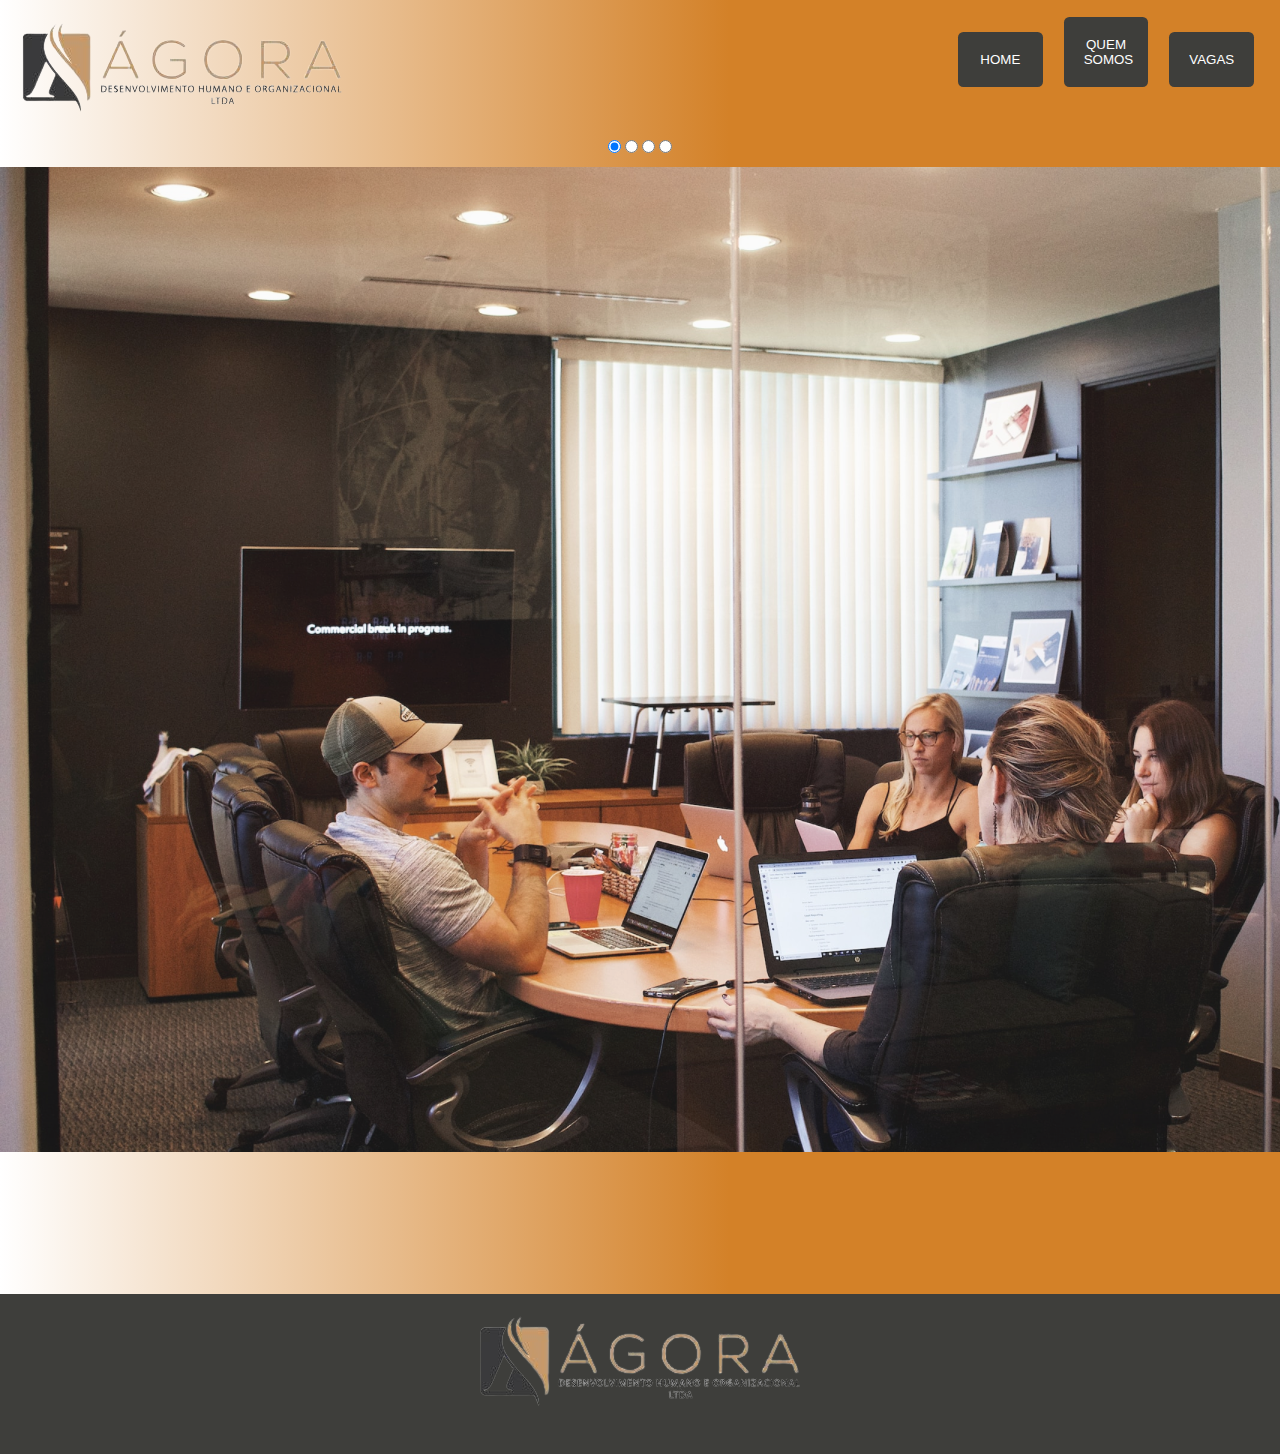
<file: index.html>
<!DOCTYPE html>
<html lang="en">

<head>
    <meta charset="UTF-8">
    <meta name="viewport" content="width=device-width, initial-scale=1.0">
    <meta http-equiv="X-UA-Compatible" content="ie=edge">
    <link rel="stylesheet" type="text/css" href="css/index.css">
    <title>Home</title>
</head>

<body>
    <div class="header">
        <div class="logo">
            <img src="imagem/Logo.png">
        </div>

        <div class="opcoes">
            <button type="submit"><a href=index.html>HOME</a></button>
            <button type="submit"><a href=quem-somos.html>QUEM SOMOS</a></button>
            <button type="submit">VAGAS</button>
        </div>
    </div>
    <div class="carrossel">
        <input type="radio" class="slide-controller" name="slide" checked />
        <input type="radio" class="slide-controller" name="slide" />
        <input type="radio" class="slide-controller" name="slide" />
        <input type="radio" class="slide-controller" name="slide" />

        <div class="slide-show">
            <ul class="slides-list">
                <li class="slide">
                    <img src="imagem/Rectangle 6.png" />
                </li>
                <li class="slide">
                    <img src="imagem/Rectangle 6.png" />
                </li>
                <li class="slide">
                    <img src="imagem/Rectangle 6.png" />
                </li>
                <li class="slide">
                    <img src="imagem/Rectangle 6.png" />
                </li>
            </ul>
        </div>
    </div>

    <div class="footer">
        <img src="imagem/Logo.png">
    </div>
</body>

</html>
</file>
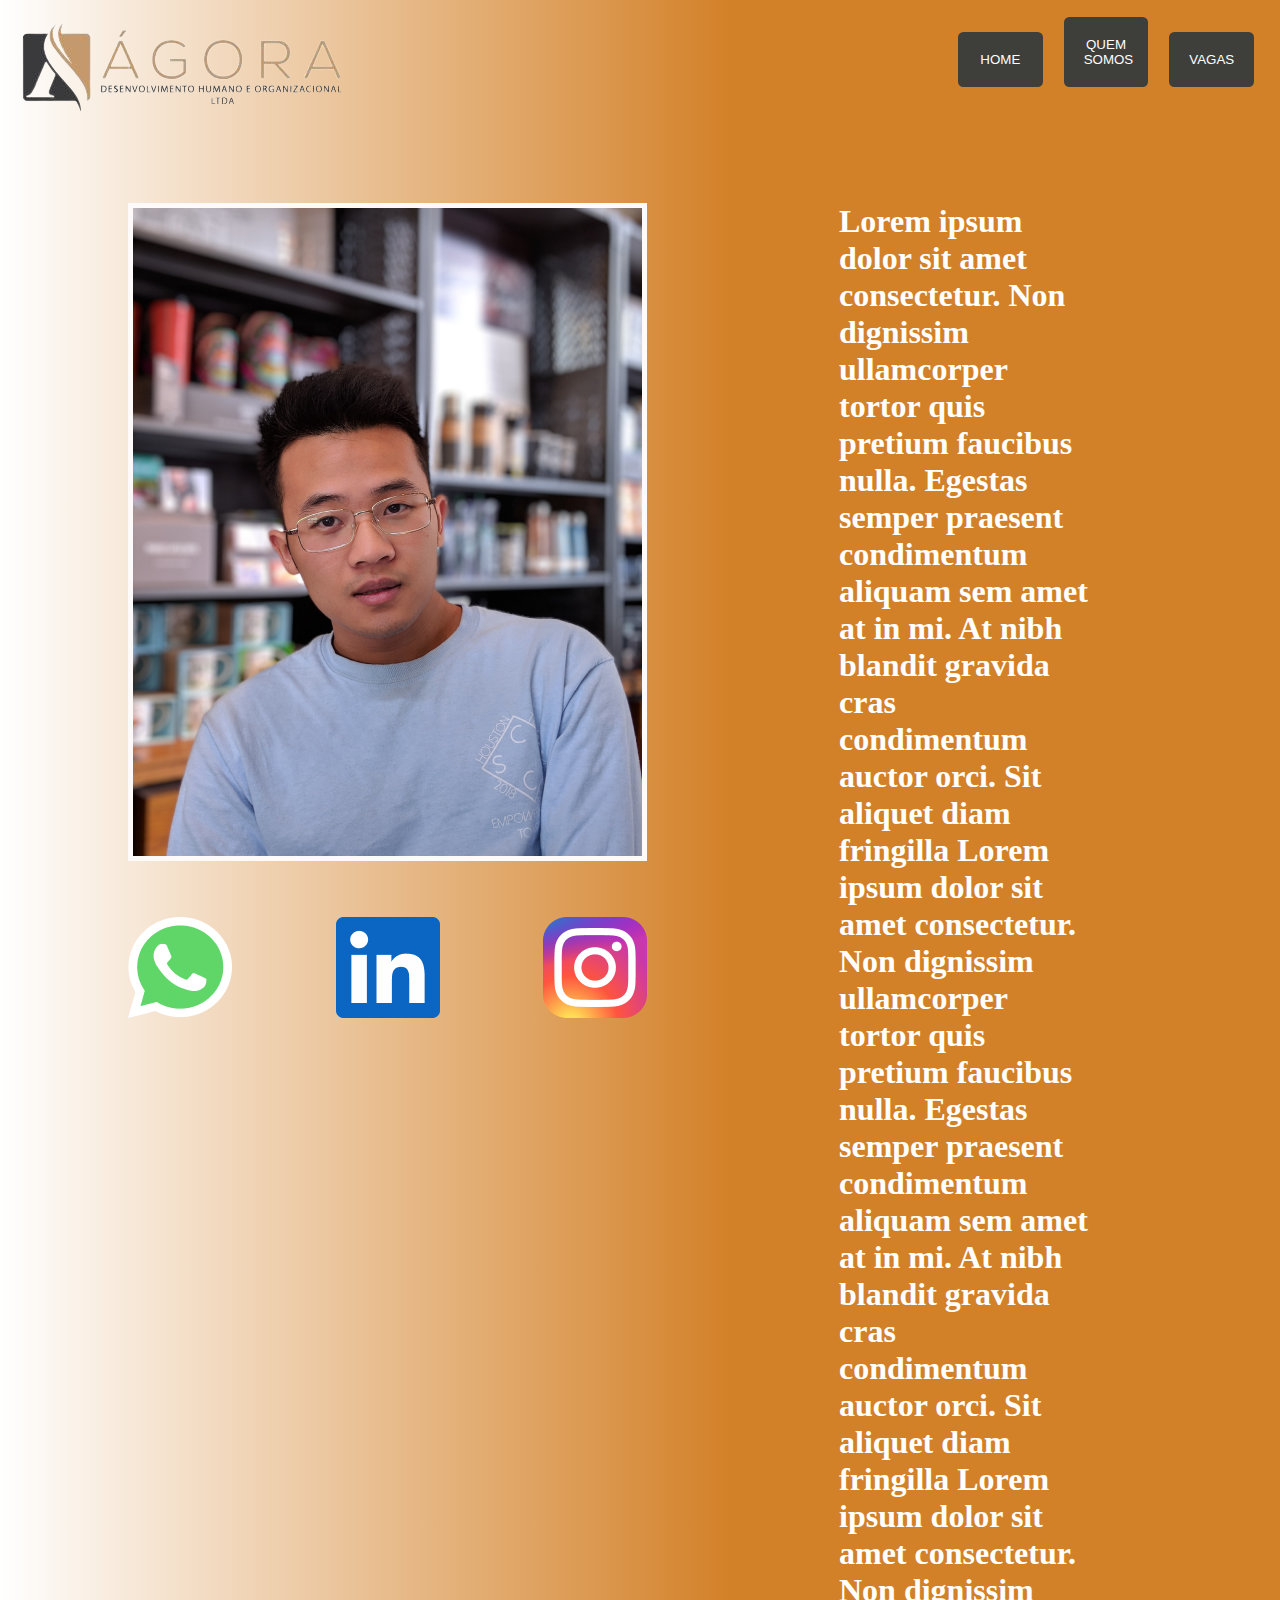
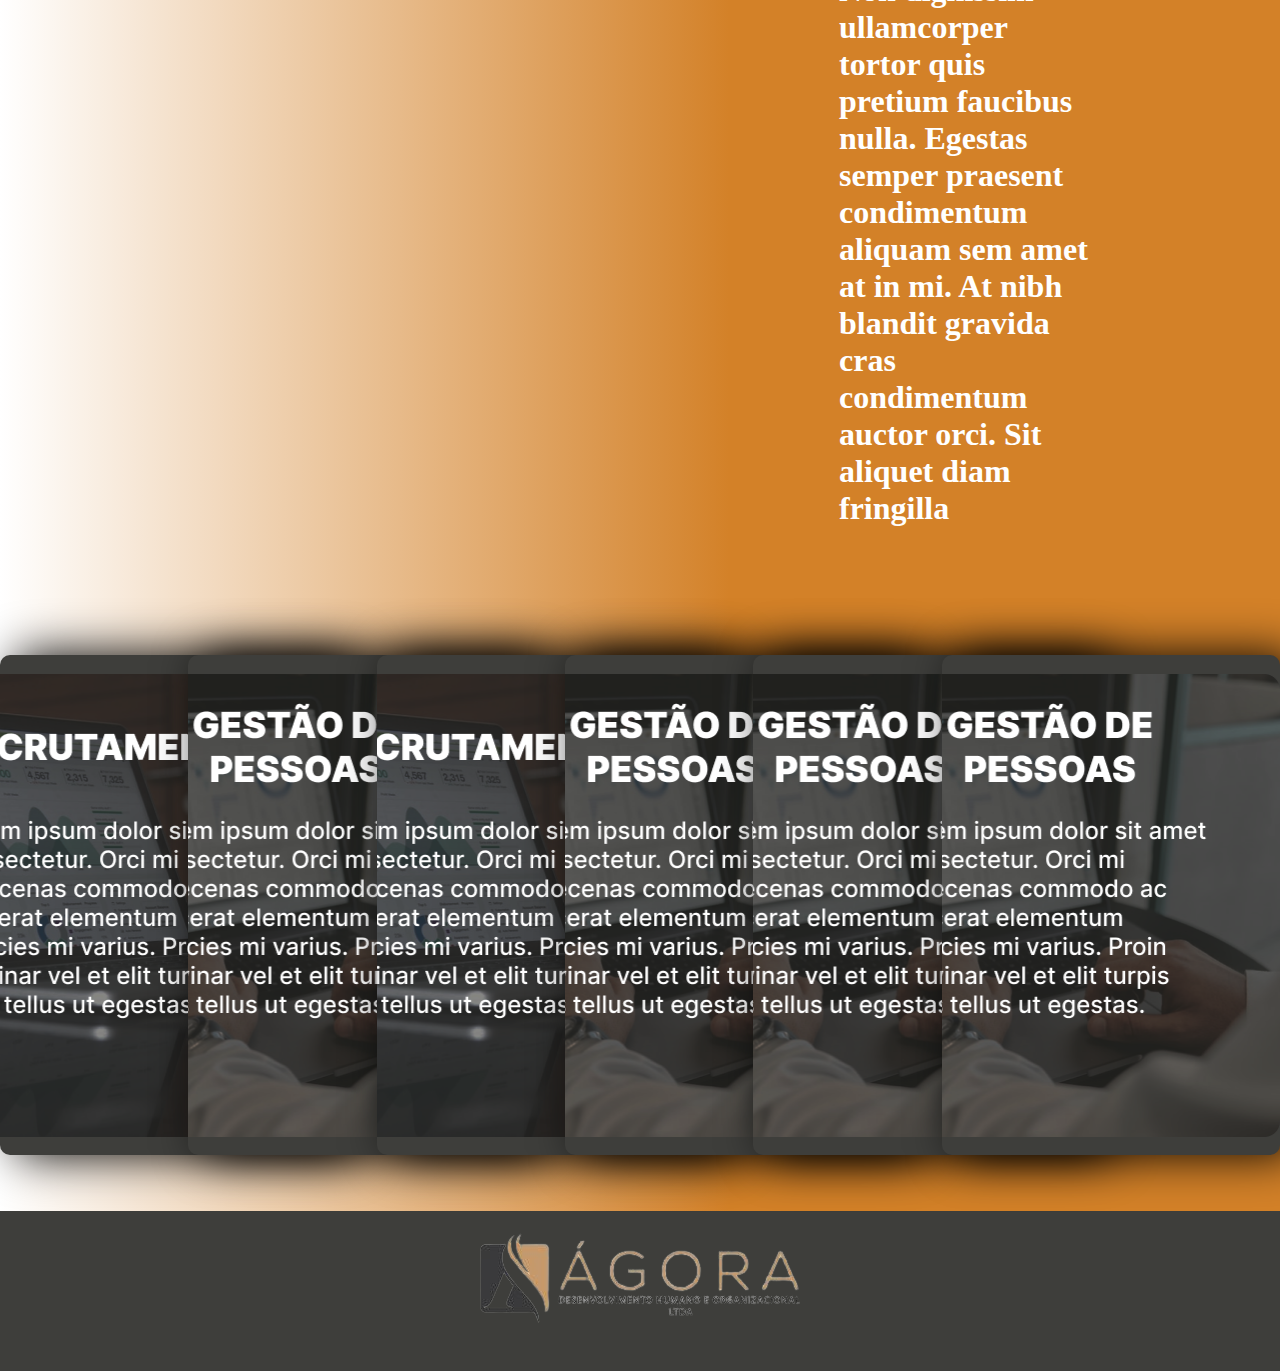
<file: quem-somos.html>
<!DOCTYPE html>
<html lang="en">
<head>
    <meta charset="UTF-8">
    <meta http-equiv="X-UA-Compatible" content="IE=edge">
    <meta name="viewport" content="width=device-width, initial-scale=1.0">
    <link rel="stylesheet" type="text/css" href="css/quem-somos.css">

    <title>Quem somos</title>
</head>
<body>
    <div class="header">
        <div class="logo">
            <img src="imagem/Logo.png">
        </div>

        <div class="opcoes">
            <button type="submit"><a href=index.html>HOME</a></button>
            <button type="submit"><a href=quem-somos.html>QUEM SOMOS</a></button>
            <button type="submit">VAGAS</button>
        </div>
    </div>

    <div class="corpo">
        <div class="imagem">
            <img src="imagem/Rectangle 7.png">
            <div class="icones">
                <img src="imagem/Group 1.png">
                <img src="imagem/Group 2.png">
                <img src="imagem/skill-icons_instagram.png">
            </div>
        </div>

        <div class="texto">
            <h1>Lorem ipsum dolor sit amet consectetur.
            Non dignissim ullamcorper tortor quis pretium faucibus nulla.
            Egestas semper praesent condimentum aliquam sem amet at in mi.
            At nibh blandit gravida cras condimentum auctor orci. 
            Sit aliquet diam fringilla
            Lorem ipsum dolor sit amet consectetur.
            Non dignissim ullamcorper tortor quis pretium faucibus nulla.
            Egestas semper praesent condimentum aliquam sem amet at in mi.
            At nibh blandit gravida cras condimentum auctor orci. 
            Sit aliquet diam fringilla
            Lorem ipsum dolor sit amet consectetur.
            Non dignissim ullamcorper tortor quis pretium faucibus nulla.
            Egestas semper praesent condimentum aliquam sem amet at in mi.
            At nibh blandit gravida cras condimentum auctor orci. 
            Sit aliquet diam fringilla</h1> 
        </div>
    </div>


    <a></a>
    <div class="container">
        
        <div class="card" style="
        background-image: url(../imagem/Group\ 10.png); 
        background-repeat: no-repeat; 
        background-position: right;">
        </div>


        <div class="card" style="
        background-image: url(../imagem/Group\ 11.png); 
        background-repeat: no-repeat; 
        background-position: right;">
        </div>



        <div class="card" style="
        background-image: url(../imagem/Group\ 10.png); 
        background-repeat: no-repeat; 
        background-position: right;">
        </div>


        <div class="card" style="
        background-image: url(../imagem/Group\ 11.png);
         background-repeat: no-repeat;
          background-position: right;">
        </div>


        <div class="card" style="
        background-image: url(../imagem/Group\ 11.png);
         background-repeat: no-repeat;
          background-position: right;">
        </div>


        <div class="card" style="
        background-image: url(../imagem/Group\ 11.png); 
        background-repeat: no-repeat;
        background-position: right;">
        </div>


    </div>

    
    <div class="footer">
        <img src="imagem/Logo.png">
    </div>

</body>
</html>
</file>
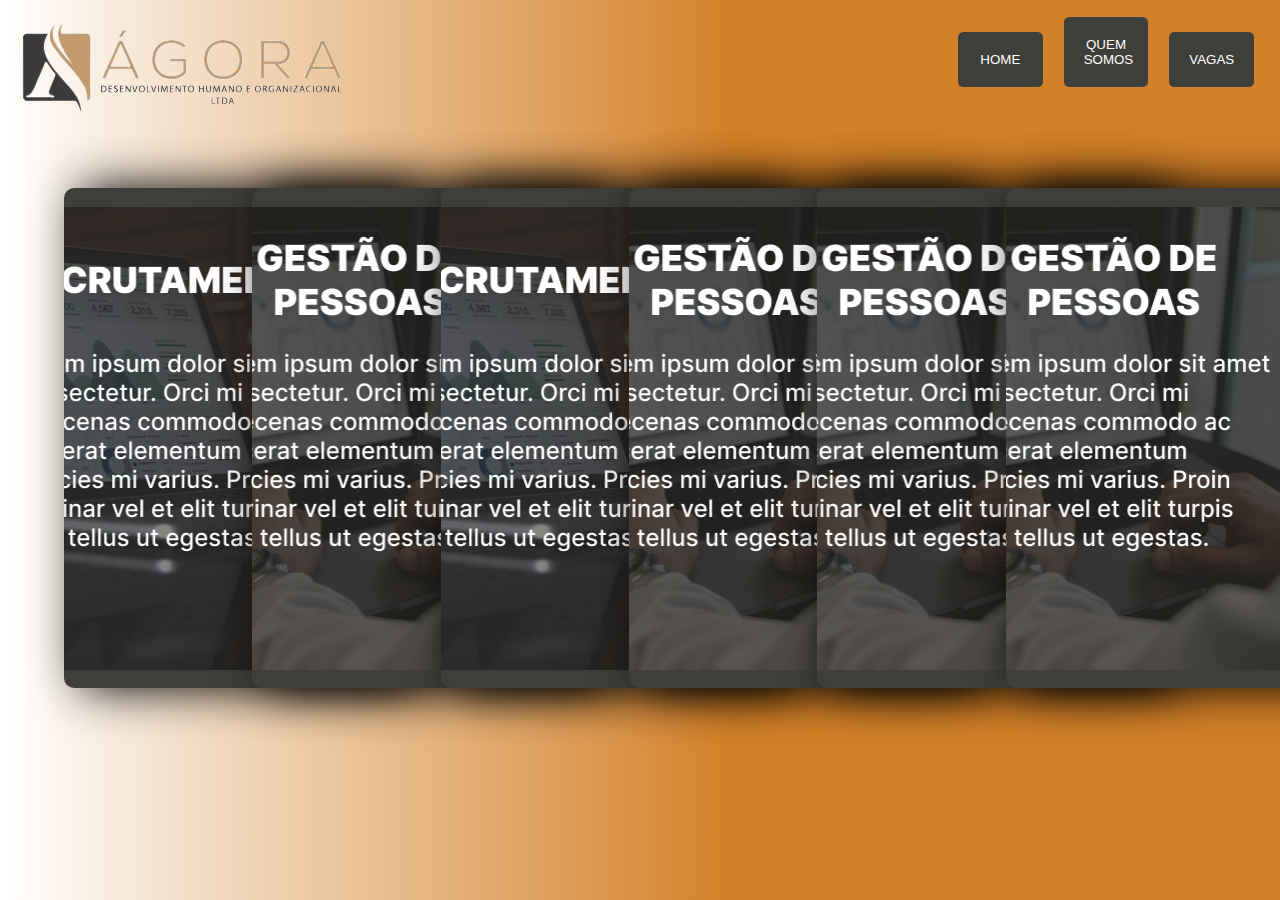
<file: vagas.html>
<!DOCTYPE html>
<html lang="en">
<head>
    <meta charset="UTF-8">
    <meta http-equiv="X-UA-Compatible" content="IE=edge">
    <meta name="viewport" content="width=device-width, initial-scale=1.0">
    <link rel="stylesheet" type="text/css" href="css/vagas.css">
    <title>Document</title>
</head>
<body>
    <div class="header">
        <div class="logo">
            <img src="imagem/Logo.png">
        </div>

        <div class="opcoes">
            <button type="submit"><a href=index.html>HOME</a></button>
            <button type="submit"><a href=quem-somos.html>QUEM SOMOS</a></button>
            <button type="submit">VAGAS</button>
        </div>
    </div>

    <div class="container">
        <div class="card" style="background-image: url(../imagem/Group\ 10.png); background-repeat: no-repeat; background-position: right;">
        </div>


        <div class="card" style="background-image: url(../imagem/Group\ 11.png); background-repeat: no-repeat; background-position: right;">
        </div>



        <div class="card" style="background-image: url(../imagem/Group\ 10.png); background-repeat: no-repeat; background-position: right;">
        </div>


        <div class="card" style="background-image: url(../imagem/Group\ 11.png); background-repeat: no-repeat; background-position: right;">
        </div>


        <div class="card" style="background-image: url(../imagem/Group\ 11.png); background-repeat: no-repeat; background-position: right;">
        </div>


        <div class="card" style="background-image: url(../imagem/Group\ 11.png); background-repeat: no-repeat; background-position: right;">
        </div>


    </div>


</body>
</html>
</file>
<file: css/index.css>
*{
    padding: 0;
    margin: 0;
}

body{
    background: rgb(255,255,255);
    background: linear-gradient(90deg, rgba(255,255,255,1) 0%, rgba(211,129,40,1) 57%);
}
.header{
    display: flex;
    width: 100%;
}

.logo{
    width: 30%;
}

.opcoes{
    margin-left: 45%;
    width: 50%;
}

.opcoes button{
    background-color: rgba(62, 62, 59, 1);
    color: white;
    padding: 1.5em;
    border: none;
    border-radius: 0.4em;
    margin-left: 5%;
    margin-top: 5%;
    width: 25%;
    transition: 0.2s;
}

.opcoes button a{
    color: white;
    text-decoration: none;
}

.opcoes button:hover{
    transform: scale(1.05);
    transition: 0.2s;
}





.carrossel{
    text-align: center;
}

.slide-controller:nth-child(1):checked ~ .slide-show .slides-list{--selected-item: 0;}
.slide-controller:nth-child(2):checked ~ .slide-show .slides-list{--selected-item: 1;}
.slide-controller:nth-child(3):checked ~ .slide-show .slides-list{--selected-item: 2;}
.slide-controller:nth-child(4):checked ~ .slide-show .slides-list{--selected-item: 3;}

.slide-show{
  overflow: hidden;
}

.slides-list{
  --selected-item: 0;
  --total-items: 4;
  list-style-type: none;
  margin: 10px 0;
  padding: 0;
  position: relative;
  left: calc(var(--selected-item) * -100%);
  width: calc(var(--total-items) * 100%);
  transition: left 0.7s;
  
  display: grid;
  grid-auto-flow: column;
  grid-auto-columns: 1fr;
}









.footer{
    text-align: center;
    margin-top: 10%;
    background-color: rgba(62, 62, 59, 1);
    height: 10em; 
}
</file>
<file: css/quem-somos.css>
*{
    padding: 0;
    margin: 0;
}

body{
    background: rgb(255,255,255);
    background: linear-gradient(90deg, rgba(255,255,255,1) 0%, rgba(211,129,40,1) 57%);
}
.header{
    display: flex;
    width: 100%;
}

.logo{
    width: 30%;
}




.opcoes{
    margin-left: 45%;
    width: 50%;
}

.opcoes button{
    background-color: rgba(62, 62, 59, 1);
    color: white;
    padding: 1.5em;
    border: none;
    border-radius: 0.4em;
    margin-left: 5%;
    margin-top: 5%;
    width: 25%;
    transition: 0.2s;
}

.opcoes button a{
    color: white;
    text-decoration: none;
}

.opcoes button:hover{
    transform: scale(1.05);
    transition: 0.2s;
}






.corpo{
    display: flex;
    margin-top: 5%;
}

.texto{
    margin-left: 15%;
    margin-right: 15%;
    color: white;
}

.imagem{
    margin-left: 10%;
}

.icones{
    margin-top: 10%;
    display: flex;
    justify-content: space-between;
}






.container {
    justify-content: center;
    margin-top: 10%;
    height: 300px;
    width: 100%;
    top: 60px;
    left: 5%;
    display: flex;
}

.card {
    display: flex;
    height: 500px;
    width: 400px;
    background-color: rgba(62, 62, 59, 1);
    border-radius: 10px;
    box-shadow: 1rem 0 3rem #000;
    /*   margin-left: -50px; */
    transition: 0.8s ease-out;
    position: relative;
    left: 0px;
    
}

.card:not(:first-child) {
    margin-left: -150px;
}

.card:hover {
    transform: translateY(-40px);
    transition: 0.8s ease-out;
}

.card:hover~.card {
    position: relative;
    left: 100px;
    transition: 0.8s ease-out;
}

.card:hover .filledbar {
    width: 120px;
    transition: 0.8s ease-out;
}

.stroke {
    stroke: white;
    stroke-dasharray: 360;
    stroke-dashoffset: 360;
    transition: 0.8s ease-out;
}

.card:hover .stroke {
    stroke-dashoffset: 100;
    transition: 0.8s ease-out;
}






.footer{
    text-align: center;
    margin-top: 20%;
    background-color: rgba(62, 62, 59, 1);
    height: 10em; 
}
</file>
<file: css/vagas.css>
* {
    padding: 0;
    margin: 0;
}

body {
    background: rgb(255, 255, 255);
    background: linear-gradient(90deg, rgba(255, 255, 255, 1) 0%, rgba(211, 129, 40, 1) 57%);
}

.header {
    display: flex;
    width: 100%;
}

.logo {
    width: 30%;
}

.opcoes {
    margin-left: 45%;
    width: 50%;
}

.opcoes button {
    background-color: rgba(62, 62, 59, 1);
    color: white;
    padding: 1.5em;
    border: none;
    border-radius: 0.4em;
    margin-left: 5%;
    margin-top: 5%;
    width: 25%;
    transition: 0.2s;
}

.opcoes button a {
    color: white;
    text-decoration: none;
}

.opcoes button:hover {
    transform: scale(1.05);
    transition: 0.2s;
}





.container {
    margin-top: 10%;
    position: absolute;
    height: 300px;
    width: 100%;
    top: 60px;
    left: 5%;
    display: flex;
}

.card {
    display: flex;
    height: 500px;
    width: 400px;
    background-color: rgba(62, 62, 59, 1);
    border-radius: 10px;
    box-shadow: 1rem 0 3rem #000;
    /*   margin-left: -50px; */
    transition: 0.6s ease-out;
    position: relative;
    left: 0px;
    
}

.card:not(:first-child) {
    margin-left: -150px;
}

.card:hover {
    transform: translateY(-40px);
    transition: 0.6s ease-out;
}

.card:hover~.card {
    position: relative;
    left: 150px;
    transition: 0.6s ease-out;
}

.title {
    color: white;
    font-weight: 300;
    position: absolute;
    left: 20px;
    top: 15px;
}


.card:hover .filledbar {
    width: 120px;
    transition: 0.6s ease-out;
}

.stroke {
    stroke: white;
    stroke-dasharray: 360;
    stroke-dashoffset: 360;
    transition: 0.6s ease-out;
}

.card:hover .stroke {
    stroke-dashoffset: 100;
    transition: 0.6s ease-out;
}




.footer {
    text-align: center;
    margin-top: 10%;
    background-color: rgba(62, 62, 59, 1);
    height: 10em;
}
</file>
